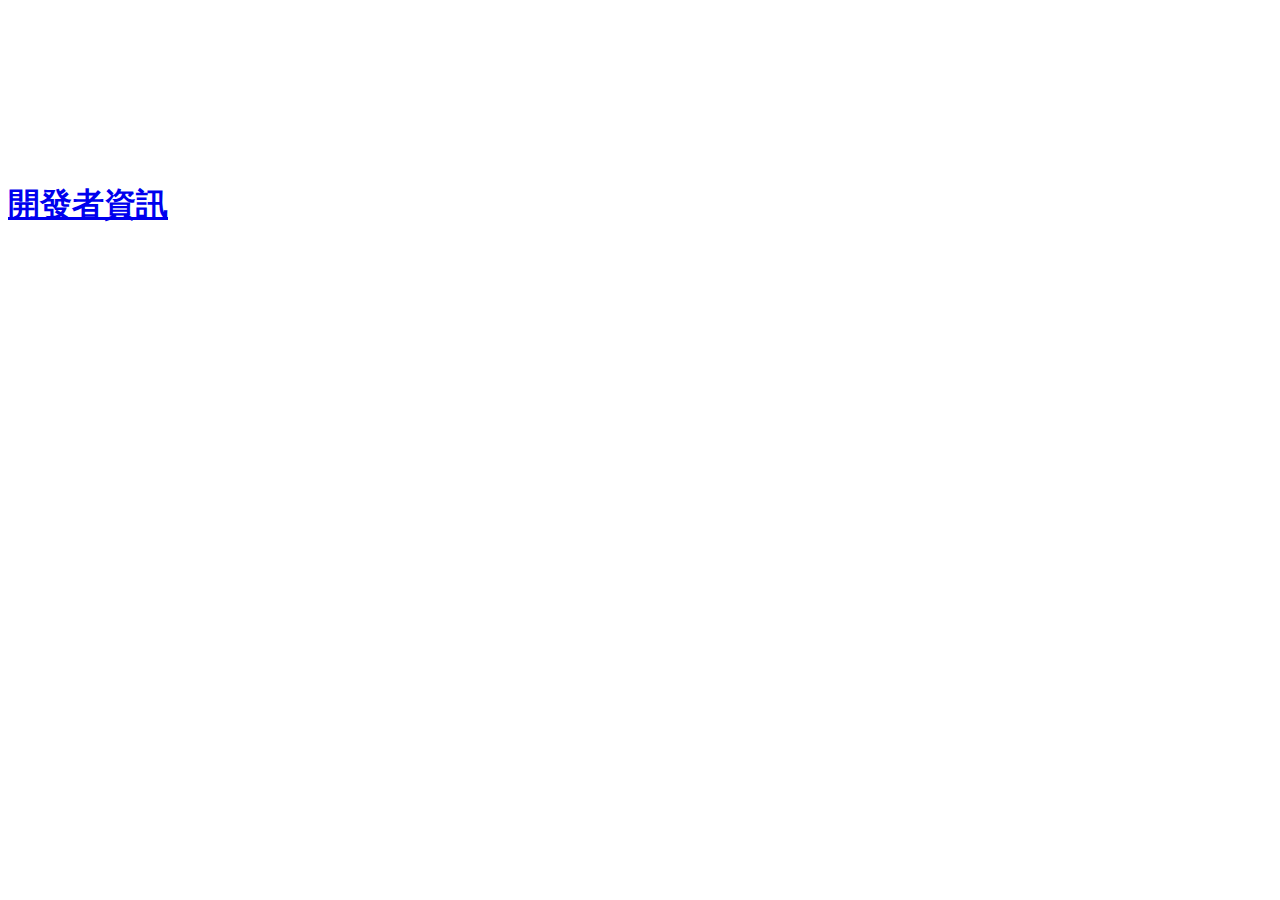
<file: you_arejoker.html>
<!DOCTYPE html>
<html lang="en">
  <body>
    
    <iframe
      width="100%"
      height="80%"
      src="https://www.youtube.com/embed/dQw4w9WgXcQ?autoplay=1&mute=1"
      title="中計了吧"
      frameborder="0"
      allow="accelerometer; autoplay; clipboard-write; encrypted-media; gyroscope; picture-in-picture; web-share"
      referrerpolicy="strict-origin-when-cross-origin"
      allowfullscreen>
    </iframe>
    <h1><a href="/myinfo.txt">開發者資訊</a></h1>
  </body>
</html>
</file>
